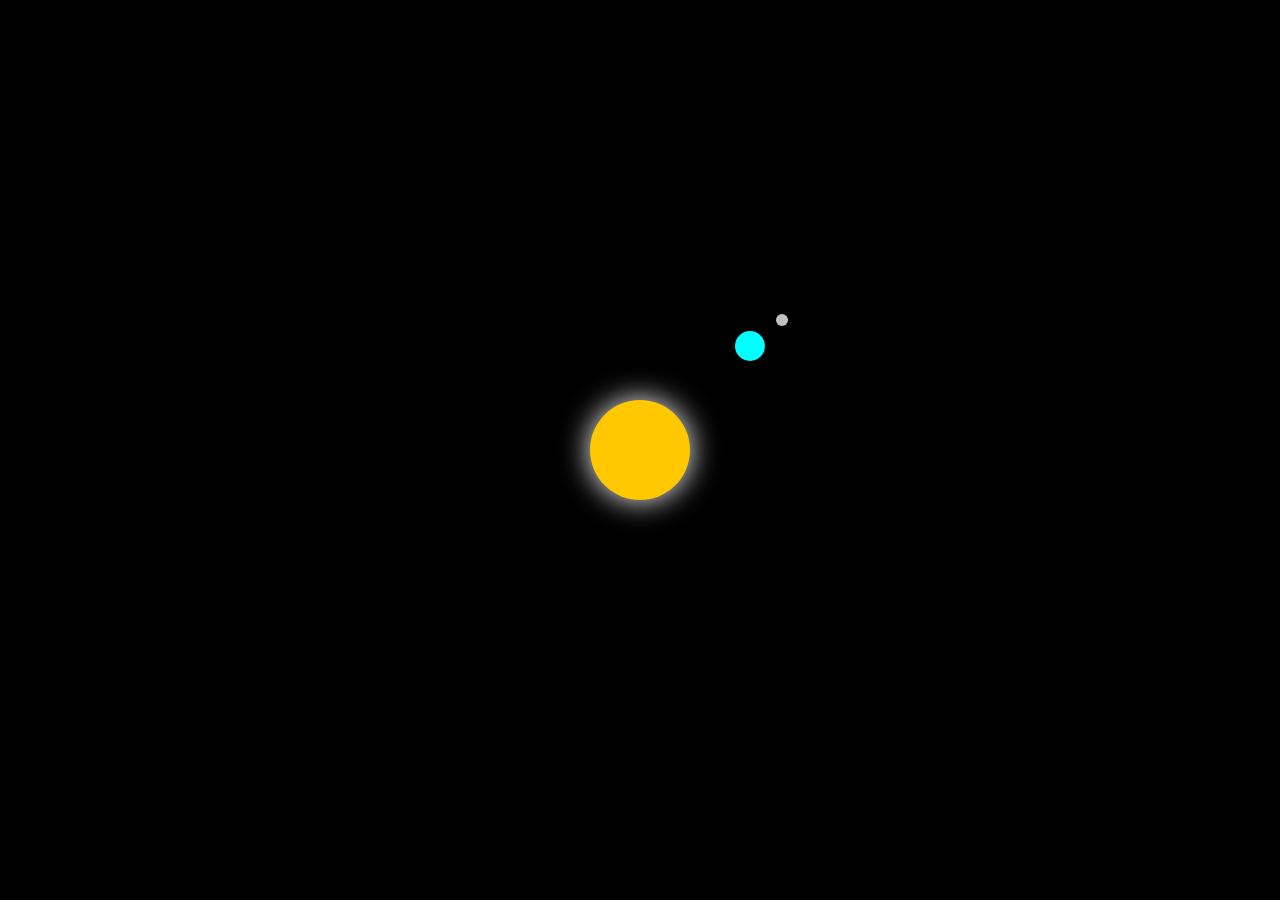
<file: solar system/index.html>
<!DOCTYPE html>
<html>
    <head>
        <style>
            body{
                margin : 0;
                height: 100vh;
                display: flex;
                align-items: center;
                justify-content: center;
                background-color: black;
            }

            .container{
                font-size: 10px;
                width: 40em;
                height: 40em;
                position: relative;
            }
            .sun{
                position: absolute;
                top: 15em;
                left: 15em;
                width: 10em;
                height: 10em;
                background-color: rgb(255, 200, 0);
                border-radius: 50%;
                box-shadow: 0 0 3em white;
            }
            .earth, .moon{
                position: absolute;
                border-style: solid;
                border-color: transparent transparent transparent transparent;
                border-width: 0.1em 01.em 0 0;
                border-radius: 50%;
            }

            .earth{
                top: 5em;
                left: 5em;
                width: 30em;
                height: 30em;
                animation: orbit 36.5s linear infinite;
            }

            .moon{
                top: 0;
                right: 0;
                width: 8em;
                height: 8em;
                animation: orbit 2.7s linear infinite;
            }
            .earth::before,.moon::before{
                content: '';
                position: absolute;
                border-radius: 50%;
            }
            .earth::before{
                top: 2.8em;
                right: 2.8em;
                width: 3em;
                height: 3em;
                background-color: aqua;
            }
            .moon::before{
               top: 0.8em;
               right: 0.2em;
                width: 1.2em;
                height: 1.2em;
                background-color: silver;
            }
            @keyframes orbit{
                to{
                    transform: rotate(360deg);
                }
            }
        </style>
    </head>
    <body>
        <div class="container">
            <div class="sun"></div>
            <div class="earth">
                <div class="moon"></div>
            </div>
        </div>
    </body>
</html>
</file>
